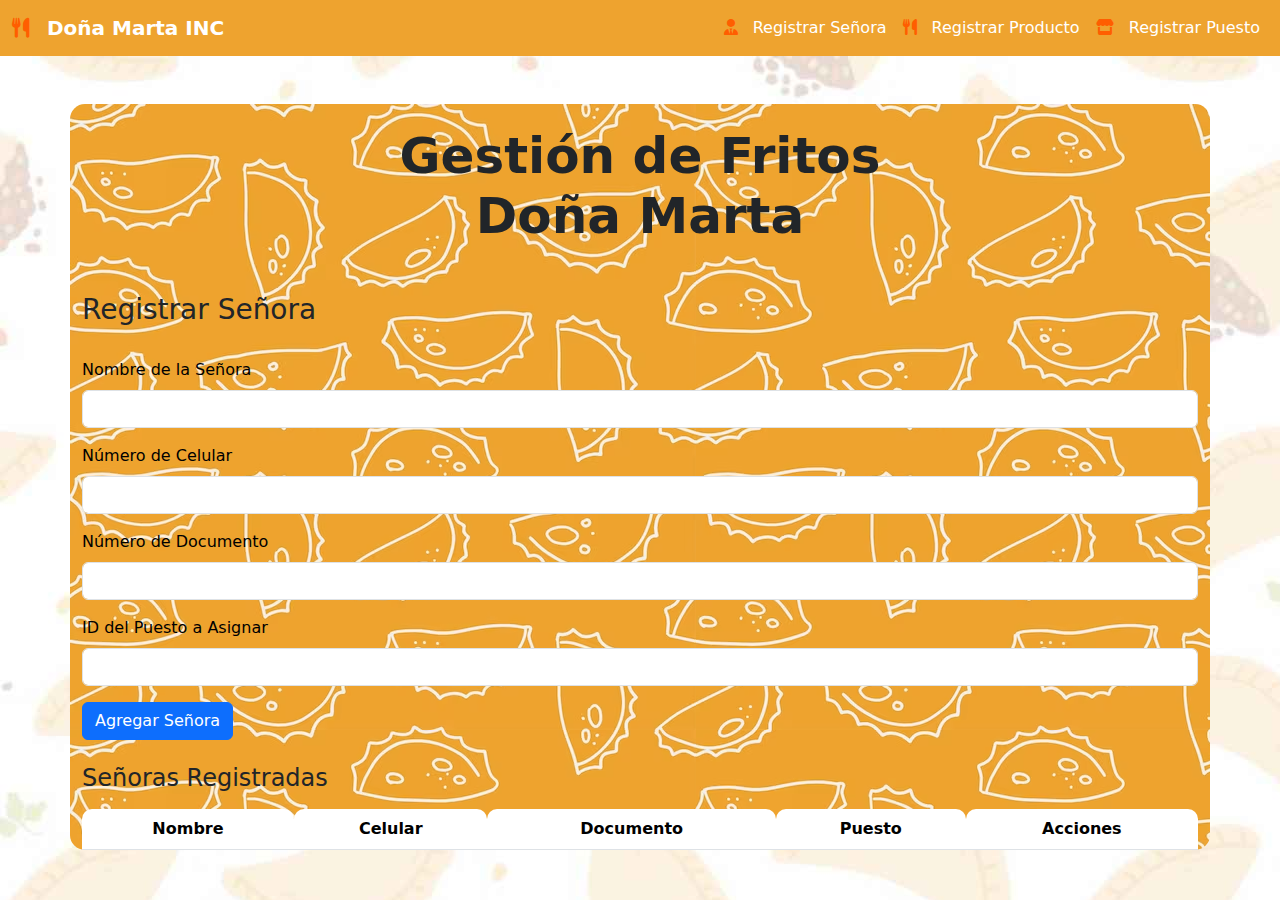
<file: HTML/index.html>
<!DOCTYPE html>
<html lang="en">
<head>
    <meta charset="UTF-8">
    <meta name="viewport" content="width=device-width, initial-scale=1.0">
    <title>Doña Marta INC - Gestión de Empanadas</title>
    <link rel="shortcut icon" href="./assets/media/img/8032693.png">
    <link rel="stylesheet" href="./assets/css/styles.css">
    <link href="https://cdn.jsdelivr.net/npm/bootstrap@5.3.3/dist/css/bootstrap.min.css" rel="stylesheet" crossorigin="anonymous">
    <link href="https://cdnjs.cloudflare.com/ajax/libs/font-awesome/6.0.0-beta3/css/all.min.css" rel="stylesheet">
    <script src="./assets/js/script.js" defer></script>
</head>
<body>

    <!-- Header con navegación -->
    <nav class="navbar navbar-expand-lg">
        <div class="container-fluid">
            <a class="navbar-brand" href="#">
                <i class="fas fa-utensils"></i> Doña Marta INC
            </a>
            <button class="navbar-toggler" type="button" data-bs-toggle="collapse" data-bs-target="#navbarNav" aria-controls="navbarNav" aria-expanded="false" aria-label="Toggle navigation">
                <span class="navbar-toggler-icon"></span>
            </button>
            <div class="collapse navbar-collapse" id="navbarNav">
                <ul class="navbar-nav ms-auto">
                    <li class="nav-item">
                        <a class="nav-link" href="#" onclick="showSection('señora')"><i class="fas fa-user-tie"></i> Registrar Señora</a>
                    </li>
                    <li class="nav-item">
                        <a class="nav-link" href="#" onclick="showSection('producto')"><i class="fas fa-utensils"></i> Registrar Producto</a>
                    </li>
                    <li class="nav-item">
                        <a class="nav-link" href="#" onclick="showSection('puesto')"><i class="fas fa-store"></i> Registrar Puesto</a>
                    </li>
                </ul>
            </div>
        </div>
    </nav>

    <!-- Sección para registrar señora -->
    <div class="container mt-5" id="señoraSection">
        <section id="registrar_señora">
            <h2 class="text-center">Gestión de Fritos <br> Doña Marta</h2>
            <form id="señoraForm" class="mt-4">
                <h3>Registrar Señora</h3><br>
                <div class="mb-3">
                    <label for="señoraNombre" class="form-label">Nombre de la Señora</label>
                    <input type="text" class="form-control" id="señoraNombre" required>
                </div>
                <div class="mb-3">
                    <label for="señoraCelular" class="form-label">Número de Celular</label>
                    <input type="tel" class="form-control" id="señoraCelular" required>
                </div>
                <div class="mb-3">
                    <label for="señoraDocumento" class="form-label">Número de Documento</label>
                    <input type="number" class="form-control" id="señoraDocumento" required>
                </div>
                <div class="mb-3">
                    <label for="señoraPuesto" class="form-label">ID del Puesto a Asignar</label>
                    <input type="number" class="form-control" id="señoraPuesto" required>
                </div>
                <button type="submit" class="btn btn-primary">Agregar Señora</button>
            </form>
            <br>
            <h4>Señoras Registradas</h4>
            <table class="table table-striped mt-3">
                <thead>
                    <tr>
                        <th>Nombre</th>
                        <th>Celular</th>
                        <th>Documento</th>
                        <th>Puesto</th>
                        <th class="text-center">Acciones</th> <!-- Alineación centrada -->
                    </tr>
                </thead>
                <tbody id="señorasList">
                    <!-- Aquí se mostrarán las señoras registradas xd -->
                </tbody>
            </table>            
        </section>
    </div>

    <!-- Sección para registrar producto -->
    <div class="container mt-5" id="productoSection" style="display: none;">
        <section id="registrar_producto">
            <h2 class="text-center">Gestión de Fritos <br> Doña Marta</h2>
            <form id="productoForm" class="mt-4">
                <h3>Registrar Producto</h3><br>
                <div class="mb-3">
                    <label for="productoNombre" class="form-label">Nombre del Producto</label>
                    <input type="text" class="form-control" id="productoNombre" required>
                </div>
                <div class="mb-3">
                    <label for="productoPrecio" class="form-label">Precio del Producto</label>
                    <input type="number" class="form-control" id="productoPrecio" required>
                </div>
                <div class="mb-3">
                    <label for="productoPuesto" class="form-label">ID del Puesto Asignado</label>
                    <input type="number" class="form-control" id="productoPuesto" required>
                </div>
                <button type="submit" class="btn btn-primary">Agregar Producto</button>
            </form>
            <br>
            <h4>Productos Registrados</h4>
            <table class="table table-striped mt-3">
                <thead>
                    <tr>
                        <th>Nombre</th>
                        <th>Precio</th>
                        <th>Puesto</th>
                        <th class="text-center">Acciones</th>
                    </tr>
                </thead>
                <tbody id="productosList">
                    <!-- Aquí se mostrarán los productos registrados -->
                </tbody>
            </table>
        </section>
    </div>

    <!-- Sección para registrar puesto -->
    <div class="container mt-5" id="puestoSection" style="display: none;">
        <section id="registrar_puesto">
            <h2 class="text-center">Gestión de Fritos <br> Doña Marta</h2>
            <form id="puestoForm" class="mt-4">
                <h3>Registrar Puesto</h3><br>
                <div class="mb-3">
                    <label for="puestoUbicacion" class="form-label">Ubicación del Puesto</label>
                    <input type="text" class="form-control" id="puestoUbicacion" required>
                </div>
                <button type="submit" class="btn btn-primary">Agregar Puesto</button>
            </form>
            <br>
            <h4>Puestos Registrados</h4>
            <table class="table table-striped mt-3">
                <thead>
                    <tr>
                        <th>Ubicación</th>
                        <th class="text-center">Acciones</th>
                    </tr>
                </thead>
                <tbody id="puestosList">
                    <!-- Aquí se mostrarán los puestos registrados -->
                </tbody>
            </table>
        </section>
    </div>

    <script src="https://cdn.jsdelivr.net/npm/bootstrap@5.3.3/dist/js/bootstrap.bundle.min.js" crossorigin="anonymous"></script>
    <script>
        function showSection(section) {
            document.getElementById('señoraSection').style.display = 'none';
            document.getElementById('productoSection').style.display = 'none';
            document.getElementById('puestoSection').style.display = 'none';
            document.getElementById(section + 'Section').style.display = 'block';
        }
    </script>
</body>
</html>
</file>
<file: HTML/assets/css/styles.css>
body {     
    background-image: url(/HTML/assets/media/img/fondo_menu.jpg);
    background-color: #FFF3E0; /* Fondo cálido */
    font-family: 'Quicksand', sans-serif;
}

.navbar {
    background-color: #eea32f;
}

.navbar-brand {
    font-weight: bold;
    color: #fff !important;
}

.nav-link {
    color: #fff !important;
}

.form-label {
    color: #000000;
}

.btn-primary {
    background-color: #FF6F00;
    border: none;
}

.btn-primary:hover {
    background-color: #E65100;
}

.table-striped > tbody > tr:nth-of-type(odd) {
    background-color: #FFE0B2;
}

.table-striped > tbody > tr:nth-of-type(even) {
    background-color: #FFF3E0;
}

.table th, .table td {
    color: #E65100;
}

/* Iconos personalizados */
.fa-utensils, .fa-user-tie, .fa-store {
    color: #ff5e00;
    margin-right: 10px;
}


#señoraSection,
#productoSection,
#puestoSection{
    border-radius: 15px;
    background-image: url(/HTML/assets/media/img/fondo_menu.png); 
}

/* Estilo para redondear solo la parte superior del encabezado */
thead th {
    border-radius: 10px 10px 0 0; /* Redondea las esquinas superiores */
    padding: 10px; /* Espaciado dentro de cada celda */
    background-color: #f2f2f2; /* Color de fondo */
    text-align: center; /* Centrar el texto */
}

/* Eliminar bordes en las celdas intermedias para unificar el diseño */
thead th:not(:first-child) {
    border-left: none; /* Elimina el borde entre celdas */
}

/**/
/* Estilo para el título principal */
h2.text-center {
    padding: 2%;
    font-size: 50px; /* Aumenta el tamaño del texto */
    font-weight: bold; /* Hace el texto más grueso */
}

/* Estilo para el subtítulo "Registrar Señora" */
h3 {
    font-size: 28px; /* Aumenta el tamaño del subtítulo */
    font-weight: 600; /* Peso del texto (ligeramente más grueso) */
}
</file>
